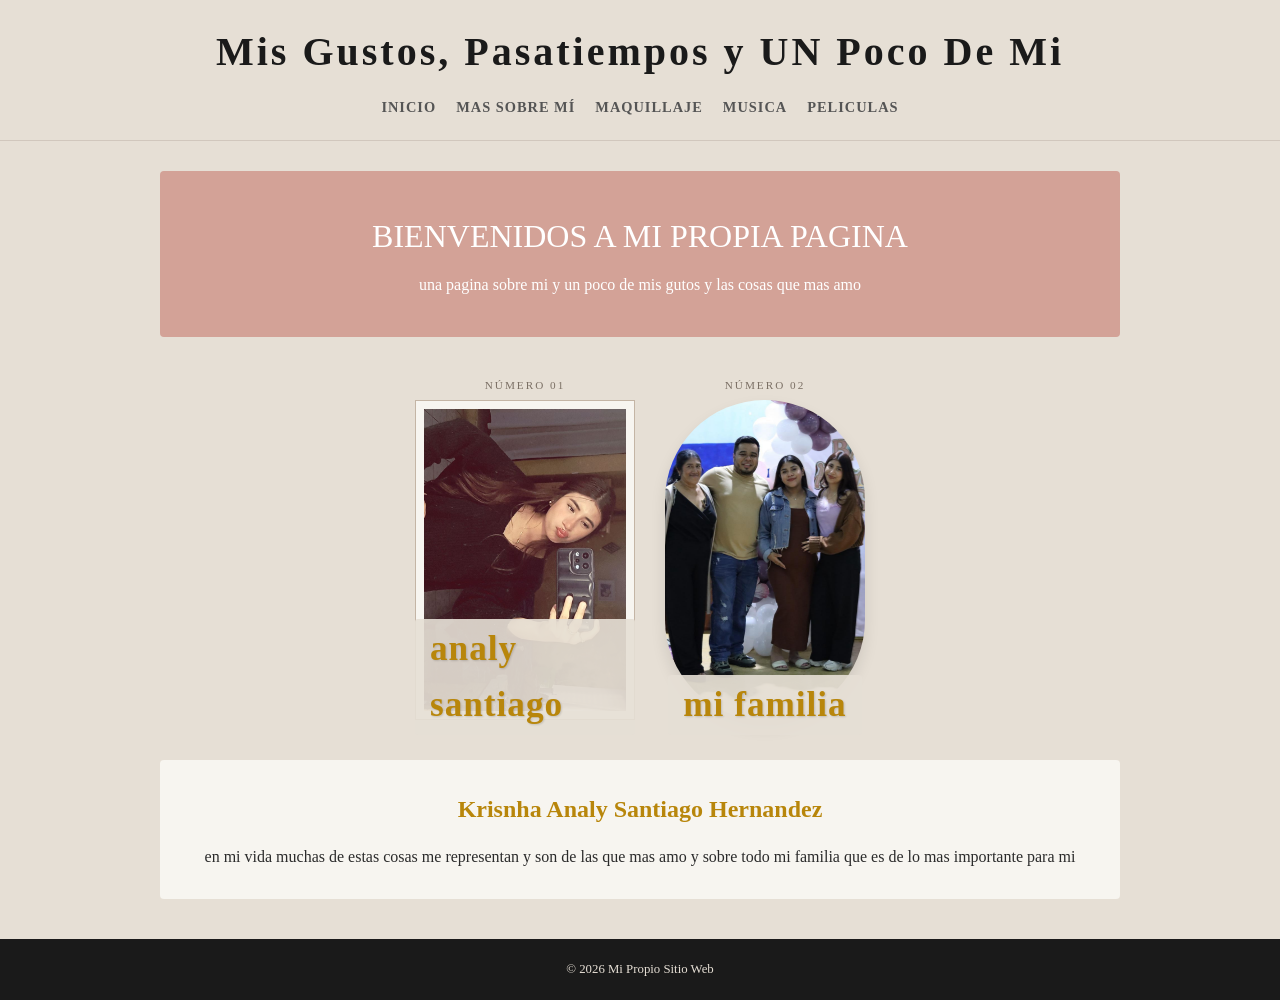
<file: index.html>
<!DOCTYPE html>
<html lang="es">
<head>
    <meta charset="UTF-8">
    <meta name="viewport" content="width=device-width, initial-scale=1.0">
    <title>Analy</title>
   
    <link rel="stylesheet" href="estilos.css">
</head>
<body>

    <header>
        <h1>Mis Gustos, Pasatiempos y UN Poco De Mi</h1>
        <nav>
            <ul>
                <li><a href="index.html">Inicio</a></li>
                <li><a href="pagina1.html">Mas Sobre Mí</a></li>
                <li><a href="pagina2.html">maquillaje</a></li>
                <li><a href="pagina3.html">musica</a></li>
                <li><a href="pagina4.html">peliculas</a></li>
            </ul>
        </nav>
    </header>

    <div class="container">
        <section class="hero">
            <h2>BIENVENIDOS A MI PROPIA PAGINA</h2>
            <p>una pagina sobre mi y un poco de mis gutos y las cosas que mas amo</p>
        </section>
<section class="imagenes-editorial">

    
    <div class="tarjeta-foto foto-1">
        <span class="tag-foto">NÚMERO 01</span>
        <img src="yo1.JPG" alt="yo">
        <h3 class="titulo-foto-llamativo">analy santiago</h3>
    </div>

    <div class="tarjeta-foto foto-2">
        <span class="tag-foto">NÚMERO 02</span>
        <img src="familia1.jpg" alt="Imagen 2">
        <h3 class="titulo-foto-llamativo">mi familia</h3>
    </div>


</section>

        <section class="seccion-texto">
            <h3>Krisnha Analy Santiago Hernandez</h3>
            <p>en mi vida muchas de estas cosas me representan y son de las que mas amo y sobre todo mi familia que es de lo mas importante para mi</p>
        </section>
    </div>

    <footer>
        <p>&copy; 2026 Mi Propio Sitio Web </p>
    </footer>

</body>
</html>
</file>
<file: estilos.css>
* {
    margin: 0;
    padding: 0;
    box-sizing: border-box;
}

body {
    font-family: 'Segoe UI', Georgia, serif;
    background-color: #E6DFD5;
    color: #2B2B2B;
    line-height: 1.6;
}

header {
    background-color: #E6DFD5;
    padding: 20px 0;
    text-align: center;
    border-bottom: 1px solid #D1C7BD;
}

header h1 {
    font-size: 2.5rem;
    letter-spacing: 3px;
    margin-bottom: 10px;
    color: #1A1A1A;
}

nav ul {
    list-style: none;
    display: flex;
    justify-content: center;
    gap: 20px;
}

nav a {
    text-decoration: none;
    color: #555;
    font-weight: 600;
    font-size: 0.9rem;
    text-transform: uppercase;
    letter-spacing: 1px;
    transition: color 0.3s;
}

nav a:hover {
    color: #B8860B;
}

.container {
    max-width: 1000px;
    margin: 30px auto;
    padding: 0 20px;
}

.hero {
    background-color: #D3A297;
    padding: 40px;
    text-align: center;
    color: white;
    margin-bottom: 30px;
    border-radius: 4px;
}

.hero h2 {
    font-size: 2rem;
    margin-bottom: 10px;
    font-weight: normal;
}

.galeria {
    display: flex;
    justify-content: space-around;
    gap: 20px;
    flex-wrap: wrap;
    margin: 30px 0;
}

.galeria img {
    width: 100%;
    max-width: 280px;
    height: 350px;
    object-fit: cover;
    border-radius: 4px;
    box-shadow: 0 4px 8px rgba(0,0,0,0.1);
}

.seccion-texto {
    background-color: #F7F5F0;
    padding: 30px;
    margin-bottom: 30px;
    text-align: center;
    border-radius: 4px;
}

.seccion-texto h3 {
    color: #B8860B;
    font-size: 1.5rem;
    margin-bottom: 15px;
}

footer {
    background-color: #1A1A1A;
    color: #E6DFD5;
    text-align: center;
    padding: 20px 0;
    margin-top: 40px;
    font-size: 0.8rem;
}

.imagenes-editorial {
    display: flex;
    justify-content: center;
    align-items: center;
    gap: 30px;
    flex-wrap: wrap;
    margin: 40px 0;
    position: relative;
}

.tarjeta-foto {
    position: relative;
    display: flex;
    flex-direction: column;
    align-items: center;
}

.tarjeta-foto.foto-1 img {
    width: 220px;
    height: 320px;
    object-fit: cover;
    border: 1px solid #C4B5A5;
    padding: 8px;
    background-color: #F7F5F0;
}

.tarjeta-foto.foto-2 img {
    width: 200px;
    height: 320px;
    object-fit: cover;
    border-radius: 100px;
    box-shadow: 0 8px 15px rgba(0, 0, 0, 0.1);
}

.tarjeta-foto.foto-3 img {
    width: 240px;
    height: 320px;
    object-fit: cover;
    border-radius: 4px;
}

.tag-foto {
    font-size: 0.7rem;
    letter-spacing: 2px;
    text-transform: uppercase;
    color: #7A6F64;
    margin-bottom: 5px;
}

.titulo-foto-llamativo {
    font-family: 'Playfair Display', Georgia, 'Times New Roman', serif;
    font-size: 2.2rem;
    font-weight: bold;
    color: #B8860B;
    text-shadow: 1px 1px 2px rgba(0, 0, 0, 0.15);
    position: absolute;
    bottom: -15px;
    background-color: rgba(230, 223, 213, 0.9);
    padding: 2px 15px;
    border-radius: 3px;
    letter-spacing: 1px;
}

.galeria-circulos {
    display: flex;
    flex-wrap: wrap;
    justify-content: center;
    align-items: center;
    gap: 30px;
    max-width: 900px;
    margin: 40px auto;
}

.tarjeta-circulo {
    text-align: center;
}

.tarjeta-circulo img {
    width: 250px;
    height: 250px;
    object-fit: cover;
    border-radius: 50%;
    border: 4px solid #D3A297;
    box-shadow: 0 6px 12px rgba(0,0,0,0.15);
    transition: transform 0.3s;
}

.tarjeta-circulo img:hover {
    transform: scale(1.05);
}

.titulo-circulo {
    color: #B8860B;
    font-size: 1.3rem;
    margin-top: 10px;
}

.tarjeta-circulo.destacada-top {
    flex-basis: 100%;
    display: flex;
    flex-direction: column;
    align-items: center;
}

.tarjeta-circulo.destacada-top img {
    width: 290px;
    height: 290px;
}

.galeria-marco {
    display: flex;
    justify-content: center;
    align-items: flex-end;
    gap: 20px;
    flex-wrap: wrap;
    margin: 40px 0;
}

.tarjeta-marco {
    background-color: #F7F5F0;
    padding: 12px;
    border: 1px solid #C4B5A5;
    text-align: center;
}

.tarjeta-marco.grande img {
    width: 320px;
    height: 420px;
    object-fit: cover;
}

.tarjeta-marco.mediana img {
    width: 260px;
    height: 350px;
    object-fit: cover;
}

.titulo-marco {
    font-family: serif;
    font-size: 1.2rem;
    color: #2B2B2B;
    margin-top: 8px;
    text-transform: uppercase;
    border-bottom: 2px solid #D3A297;
    display: inline-block;
}

.galeria-polaroid {
    display: flex;
    justify-content: center;
    align-items: center;
    gap: 25px;
    flex-wrap: wrap;
    margin: 50px 0;
}

.tarjeta-polaroid {
    background: #FFFFFF;
    padding: 12px 12px 20px 12px;
    box-shadow: 0 8px 16px rgba(0,0,0,0.12);
    text-align: center;
    transition: transform 0.3s;
}

.tarjeta-polaroid:hover {
    transform: rotate(0deg) scale(1.05) !important;
    z-index: 10;
}

.tarjeta-polaroid.pol-1 { transform: rotate(-5deg); }
.tarjeta-polaroid.pol-2 { transform: rotate(3deg) translateY(-15px); }
.tarjeta-polaroid.pol-3 { transform: rotate(-3deg); }

.tarjeta-polaroid img {
    width: 270px;
    height: 320px;
    object-fit: cover;
}

.titulo-polaroid {
    font-family: 'Courier New', Courier, monospace;
    font-size: 1.1rem;
    color: #333;
    margin-top: 10px;
}

.galeria-flotante {
    display: flex;
    justify-content: center;
    align-items: center;
    gap: 25px;
    flex-wrap: wrap;
    margin: 40px 0;
}

.tarjeta-flotante {
    position: relative;
    overflow: hidden;
    border-radius: 12px;
    box-shadow: 0 10px 20px rgba(0,0,0,0.2);
}

.tarjeta-flotante.paso-2 {
    transform: translateY(-25px);
}

.tarjeta-flotante img {
    width: 290px;
    height: 390px;
    object-fit: cover;
    display: block;
}

.titulo-flotante {
    position: absolute;
    bottom: 0;
    width: 100%;
    background: rgba(26, 26, 26, 0.85);
    color: #E6DFD5;
    text-align: center;
    padding: 8px 0;
    font-size: 1.2rem;
}

.btn-volver-inicio {
    position: fixed;
    bottom: 30px;
    right: 30px;
    background-color: #B8860B;
    color: #FFFFFF;
    text-decoration: none;
    padding: 12px 20px;
    border-radius: 30px;
    font-weight: bold;
    font-size: 0.9rem;
    letter-spacing: 1px;
    box-shadow: 0 4px 10px rgba(0, 0, 0, 0.25);
    transition: all 0.3s ease;
    z-index: 100;
}

.btn-volver-inicio:hover {
    background-color: #1A1A1A;
    transform: translateY(-3px);
    box-shadow: 0 6px 14px rgba(0, 0, 0, 0.35);
}
</file>
